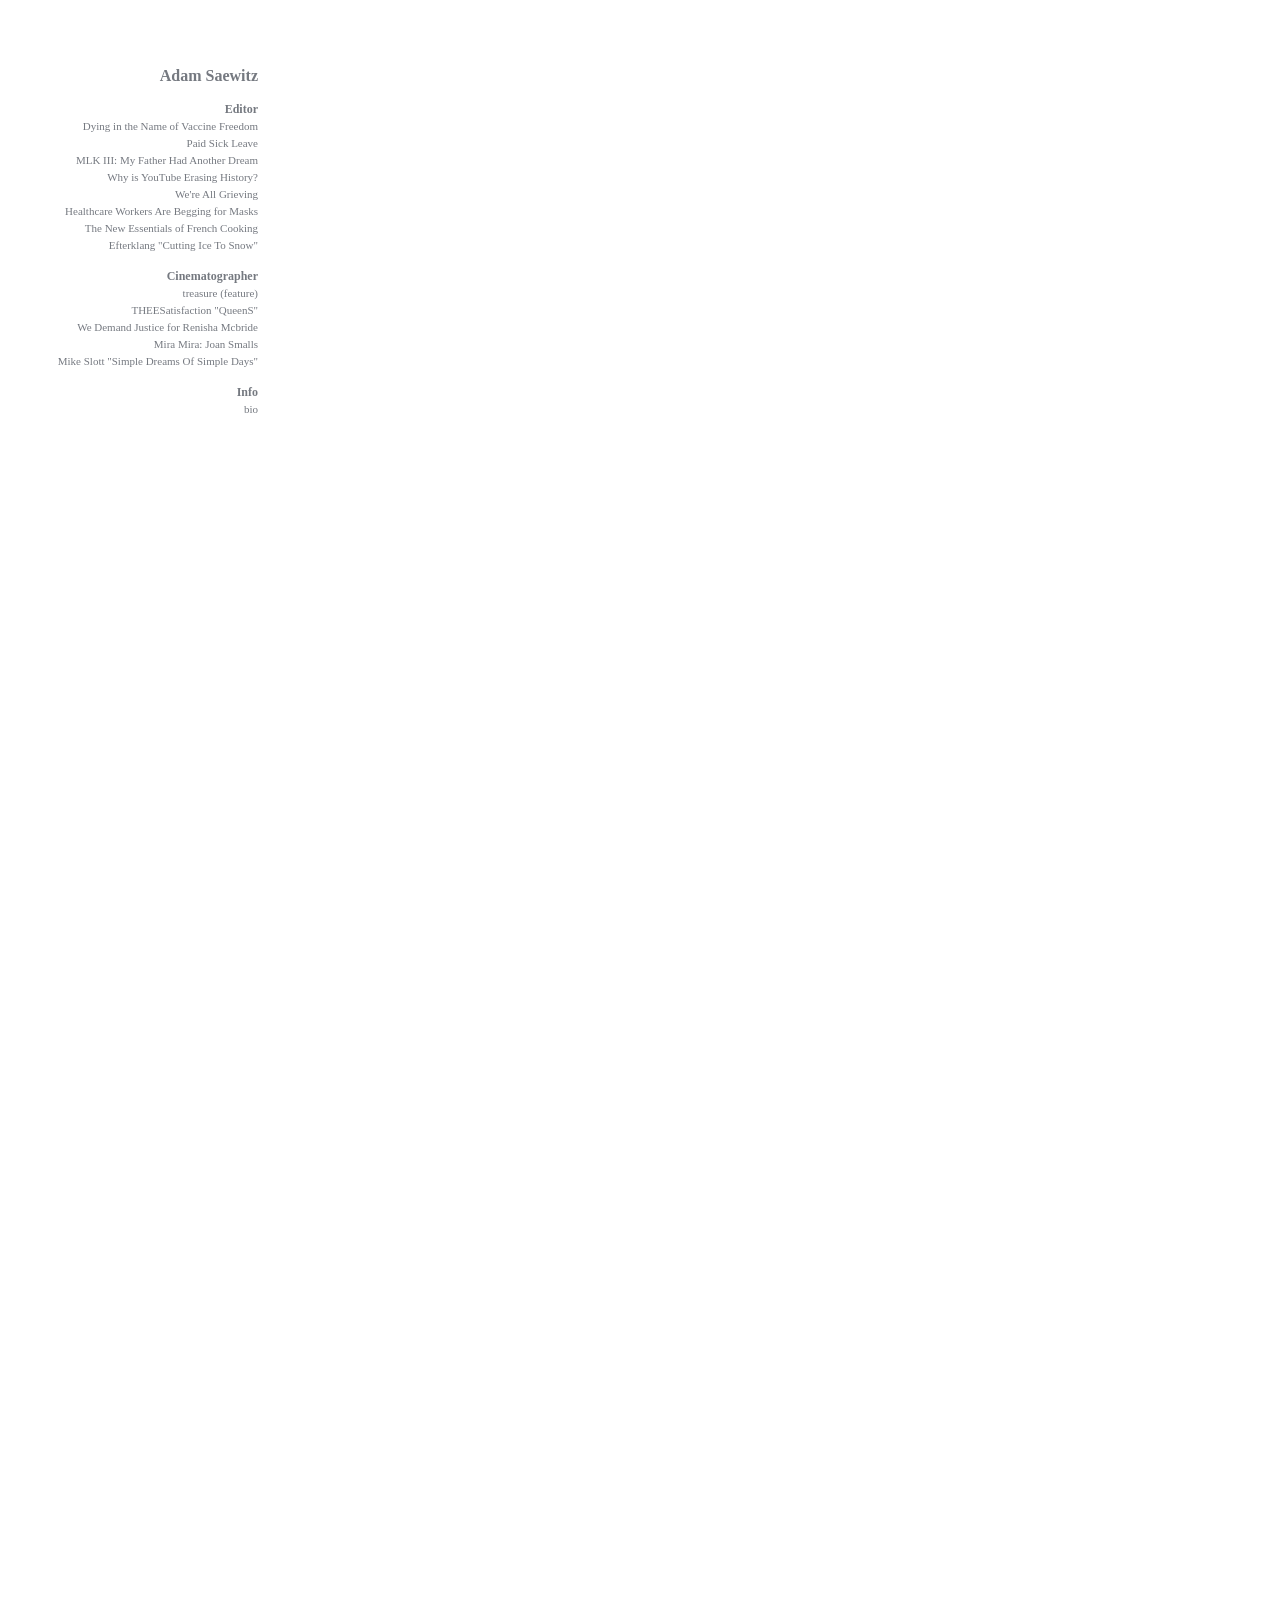
<file: index.html>
<!DOCTYPE HTML>
<html>
    <head>
        <title>Adam Saewitz</title>
        <link rel="stylesheet" type="text/css" href="stylesheet.css">
    </head>
    <body>
        <div class="info">
            <div class="sidebar">
                <h3><a href="/">Adam Saewitz</a></h3>
                <ul class="sidebar-categories">
                    <li>
                        Editor
                        <ul>
                            <li><a href="/editor/vaccine-freedom">Dying in the Name of Vaccine Freedom</a></li>
                            <li><a href="/editor/sick-leave">Paid Sick Leave</a></li>
                            <li><a href="/editor/mlk-iii">MLK III: My Father Had Another Dream</a></li>
                            <li><a href="/editor/youtube-erasing-history">Why is YouTube Erasing History?</a></li>
                            <li><a href="/editor/covid-grieving">We're All Grieving</a></li>
                            <li><a href="/editor/covid-equipment">Healthcare Workers Are Begging for Masks</a></li>
                            <li><a href="/editor/french-cooking">The New Essentials of French Cooking</a></li>
                            <li><a href="/editor/efterklang-music">Efterklang "Cutting Ice To Snow"</a></li>
                        </ul>
                    </li>
                    <li>
                        Cinematographer
                        <ul>
                            <li><a href="/cinematographer/treasure">treasure (feature)</a></li>
                            <li><a href="/cinematographer/theesatisfaction">THEESatisfaction "QueenS"</a></li>
                            <li><a href="/cinematographer/renisha-mcbride">We Demand Justice for Renisha Mcbride</a></li>
                            <li><a href="/cinematographer/joan-smalls">Mira Mira: Joan Smalls</a></li>
                            <li><a href="/cinematographer/mike-slott">Mike Slott "Simple Dreams Of Simple Days"</a></li>
                        </ul>
                    </li>
                    <li>
                        Info
                        <ul>
                            <li><a href="/bio">bio</a></li>
                        </ul>
                    </li>
                </ul>
            </div>
            <div class="content">
                <iframe title="New York Times Video - Embed Player" width="800" height="535" frameborder="0" scrolling="no" allowfullscreen="true" marginheight="0" marginwidth="0" id="nyt_video_player" src="https://www.nytimes.com/video/players/offsite/index.html?videoId=100000007063646"></iframe>
                <iframe width="800" height="450" src="https://www.youtube.com/embed/NJc1nvyPYqs" title="YouTube video player" frameborder="0" allow="accelerometer; autoplay; clipboard-write; encrypted-media; gyroscope; picture-in-picture; web-share" allowfullscreen></iframe>
                <iframe width="800" height="450" src="https://www.youtube.com/embed/qGWFBt_IPOg" title="YouTube video player" frameborder="0" allow="accelerometer; autoplay; clipboard-write; encrypted-media; gyroscope; picture-in-picture; web-share" allowfullscreen></iframe>
                <iframe title="New York Times Video - Embed Player" width="800" height="535" frameborder="0" scrolling="no" allowfullscreen="true" marginheight="0" marginwidth="0" id="nyt_video_player" src="https://www.nytimes.com/video/players/offsite/index.html?videoId=100000005585613"></iframe>
            </div>
    </body>
</html>
</file>
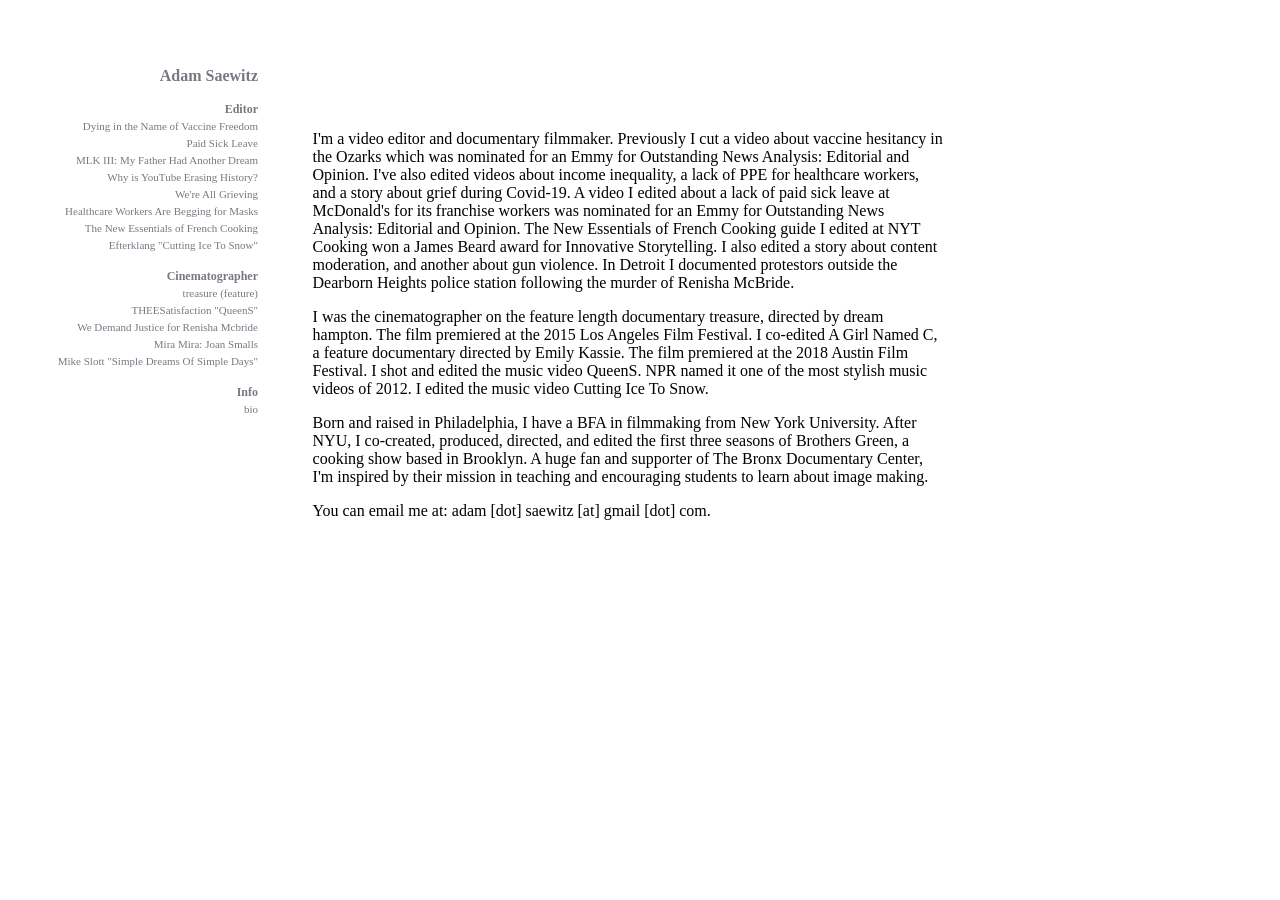
<file: bio.html>
<!DOCTYPE HTML>
<html>
    <head>
        <title>Adam Saewitz - Biography</title>
        <link rel="stylesheet" type="text/css" href="stylesheet.css">
    </head>
    <body>
        <div class="info">
            <div class="sidebar">
                <h3><a href="/">Adam Saewitz</a></h3>
                <ul class="sidebar-categories">
                    <li>
                        Editor
                        <ul>
                            <li><a href="/editor/vaccine-freedom">Dying in the Name of Vaccine Freedom</a></li>
                            <li><a href="/editor/sick-leave">Paid Sick Leave</a></li>
                            <li><a href="/editor/mlk-iii">MLK III: My Father Had Another Dream</a></li>
                            <li><a href="/editor/youtube-erasing-history">Why is YouTube Erasing History?</a></li>
                            <li><a href="/editor/covid-grieving">We're All Grieving</a></li>
                            <li><a href="/editor/covid-equipment">Healthcare Workers Are Begging for Masks</a></li>
                            <li><a href="/editor/french-cooking">The New Essentials of French Cooking</a></li>
                            <li><a href="/editor/efterklang-music">Efterklang "Cutting Ice To Snow"</a></li>
                        </ul>
                    </li>
                    <li>
                        Cinematographer
                        <ul>
                            <li><a href="/cinematographer/treasure">treasure (feature)</a></li>
                            <li><a href="/cinematographer/theesatisfaction">THEESatisfaction "QueenS"</a></li>
                            <li><a href="/cinematographer/renisha-mcbride">We Demand Justice for Renisha Mcbride</a></li>
                            <li><a href="/cinematographer/joan-smalls">Mira Mira: Joan Smalls</a></li>
                            <li><a href="/cinematographer/mike-slott">Mike Slott "Simple Dreams Of Simple Days"</a></li>
                        </ul>
                    </li>
                    <li>
                        Info
                        <ul>
                            <li><a href="/bio">bio</a></li>
                        </ul>
                    </li>
                </ul>
            </div>
            <div class="content">
                <p>I'm a video editor and documentary filmmaker. Previously I cut a video about vaccine hesitancy in the Ozarks which was nominated for an Emmy for Outstanding News Analysis: Editorial and Opinion. I've also edited videos about income inequality, a lack of PPE for healthcare workers, and a story about grief during Covid-19. A video I edited about a lack of paid sick leave at McDonald's for its franchise workers was nominated for an Emmy for Outstanding News Analysis: Editorial and Opinion. The New Essentials of French Cooking guide I edited at NYT Cooking won a James Beard award for Innovative Storytelling. I also edited a story about content moderation, and another about gun violence. In Detroit I documented protestors outside the Dearborn Heights police station following the murder of Renisha McBride.</p>
                <p>I was the cinematographer on the feature length documentary treasure, directed by dream hampton. The film premiered at the 2015 Los Angeles Film Festival. I co-edited A Girl Named C, a feature documentary directed by Emily Kassie. The film premiered at the 2018 Austin Film Festival. I shot and edited the music video QueenS. NPR named it one of the most stylish music videos of 2012. I edited the music video Cutting Ice To Snow.</p>
                <p>Born and raised in Philadelphia, I have a BFA in filmmaking from New York University. After NYU, I co-created, produced, directed, and edited the first three seasons of Brothers Green, a cooking show based in Brooklyn. A huge fan and supporter of The Bronx Documentary Center, I'm inspired by their mission in teaching and encouraging students to learn about image making.</p>
                <p>You can email me at: adam [dot] saewitz [at] gmail [dot] com.</p>
            </div>
    </body>
</html>
</file>
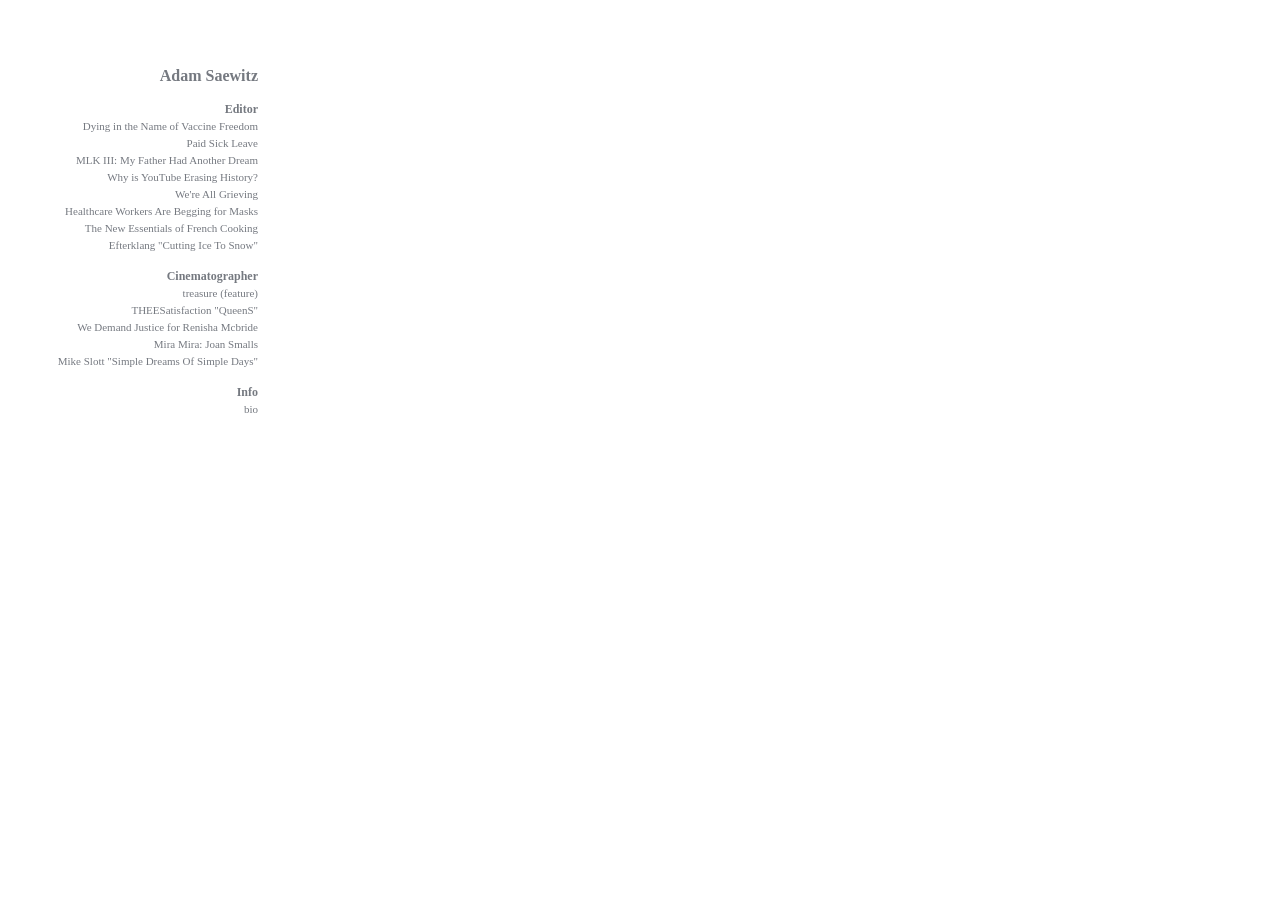
<file: cinematographer/joan-smalls.html>
<!DOCTYPE HTML>
<html>
    <head>
        <title>Adam Saewitz</title>
        <link rel="stylesheet" type="text/css" href="../stylesheet.css">
    </head>
    <body>
        <div class="info">
            <div class="sidebar">
                <h3><a href="/">Adam Saewitz</a></h3>
                <ul class="sidebar-categories">
                    <li>
                        Editor
                        <ul>
                            <li><a href="/editor/vaccine-freedom">Dying in the Name of Vaccine Freedom</a></li>
                            <li><a href="/editor/sick-leave">Paid Sick Leave</a></li>
                            <li><a href="/editor/mlk-iii">MLK III: My Father Had Another Dream</a></li>
                            <li><a href="/editor/youtube-erasing-history">Why is YouTube Erasing History?</a></li>
                            <li><a href="/editor/covid-grieving">We're All Grieving</a></li>
                            <li><a href="/editor/covid-equipment">Healthcare Workers Are Begging for Masks</a></li>
                            <li><a href="/editor/french-cooking">The New Essentials of French Cooking</a></li>
                            <li><a href="/editor/efterklang-music">Efterklang "Cutting Ice To Snow"</a></li>
                        </ul>
                    </li>
                    <li>
                        Cinematographer
                        <ul>
                            <li><a href="/cinematographer/treasure">treasure (feature)</a></li>
                            <li><a href="/cinematographer/theesatisfaction">THEESatisfaction "QueenS"</a></li>
                            <li><a href="/cinematographer/renisha-mcbride">We Demand Justice for Renisha Mcbride</a></li>
                            <li><a href="/cinematographer/joan-smalls">Mira Mira: Joan Smalls</a></li>
                            <li><a href="/cinematographer/mike-slott">Mike Slott "Simple Dreams Of Simple Days"</a></li>
                        </ul>
                    </li>
                    <li>
                        Info
                        <ul>
                            <li><a href="/bio">bio</a></li>
                        </ul>
                    </li>
                </ul>
            </div>
            <div class="content">
                <iframe width="800" height="450" src="https://www.youtube.com/embed/a3t2SJpPrYc" title="YouTube video player" frameborder="0" allow="accelerometer; autoplay; clipboard-write; encrypted-media; gyroscope; picture-in-picture; web-share" allowfullscreen></iframe>
            </div>
    </body>
</html>
</file>
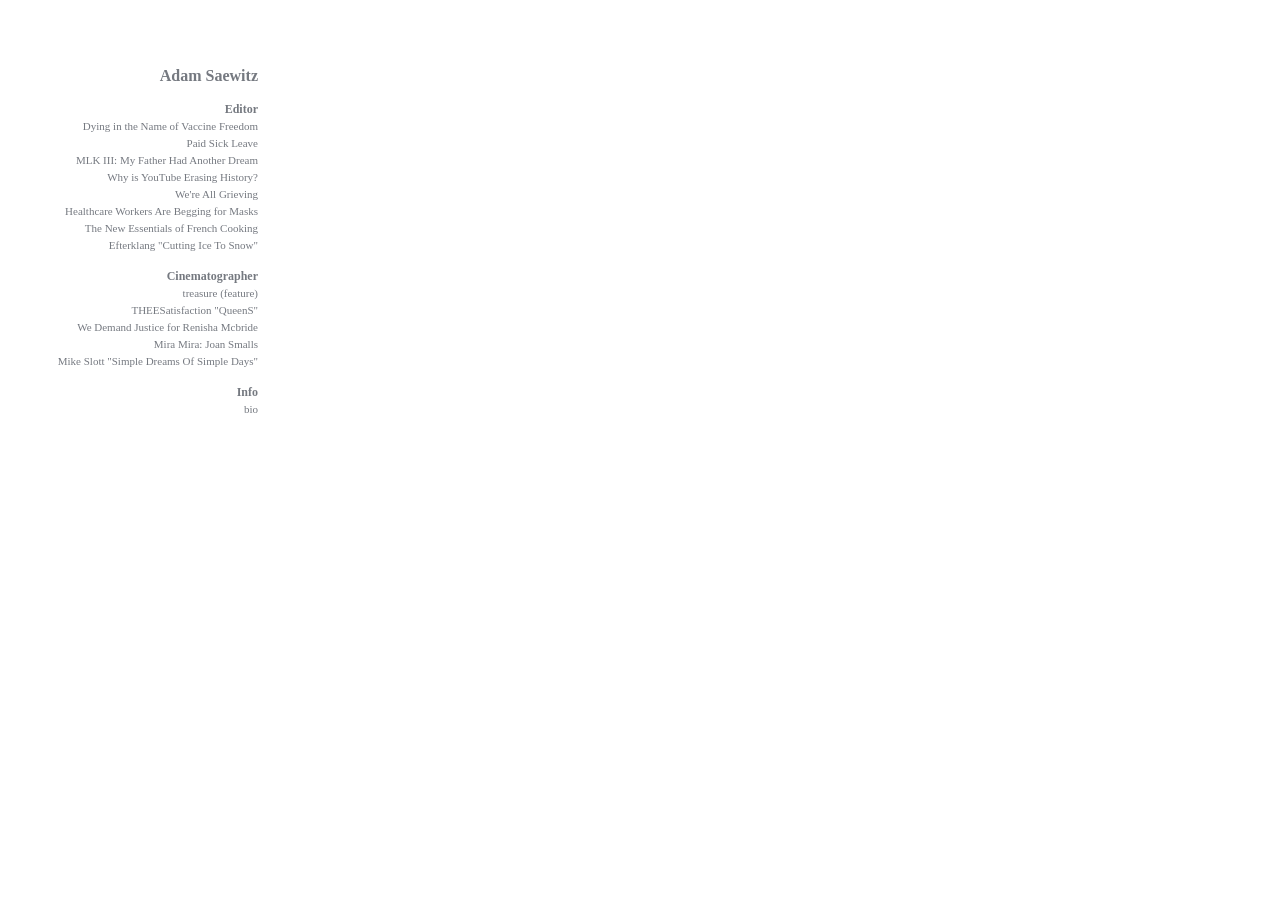
<file: cinematographer/mike-slott.html>
<!DOCTYPE HTML>
<html>
    <head>
        <title>Adam Saewitz</title>
        <link rel="stylesheet" type="text/css" href="../stylesheet.css">
    </head>
    <body>
        <div class="info">
            <div class="sidebar">
                <h3><a href="/">Adam Saewitz</a></h3>
                <ul class="sidebar-categories">
                    <li>
                        Editor
                        <ul>
                            <li><a href="/editor/vaccine-freedom">Dying in the Name of Vaccine Freedom</a></li>
                            <li><a href="/editor/sick-leave">Paid Sick Leave</a></li>
                            <li><a href="/editor/mlk-iii">MLK III: My Father Had Another Dream</a></li>
                            <li><a href="/editor/youtube-erasing-history">Why is YouTube Erasing History?</a></li>
                            <li><a href="/editor/covid-grieving">We're All Grieving</a></li>
                            <li><a href="/editor/covid-equipment">Healthcare Workers Are Begging for Masks</a></li>
                            <li><a href="/editor/french-cooking">The New Essentials of French Cooking</a></li>
                            <li><a href="/editor/efterklang-music">Efterklang "Cutting Ice To Snow"</a></li>
                        </ul>
                    </li>
                    <li>
                        Cinematographer
                        <ul>
                            <li><a href="/cinematographer/treasure">treasure (feature)</a></li>
                            <li><a href="/cinematographer/theesatisfaction">THEESatisfaction "QueenS"</a></li>
                            <li><a href="/cinematographer/renisha-mcbride">We Demand Justice for Renisha Mcbride</a></li>
                            <li><a href="/cinematographer/joan-smalls">Mira Mira: Joan Smalls</a></li>
                            <li><a href="/cinematographer/mike-slott">Mike Slott "Simple Dreams Of Simple Days"</a></li>
                        </ul>
                    </li>
                    <li>
                        Info
                        <ul>
                            <li><a href="/bio">bio</a></li>
                        </ul>
                    </li>
                </ul>
            </div>
            <div class="content">
                <iframe width="800" height="450" src="https://www.youtube.com/embed/ss2jjlFlN2g" title="YouTube video player" frameborder="0" allow="accelerometer; autoplay; clipboard-write; encrypted-media; gyroscope; picture-in-picture; web-share" allowfullscreen></iframe>
            </div>
    </body>
</html>
</file>
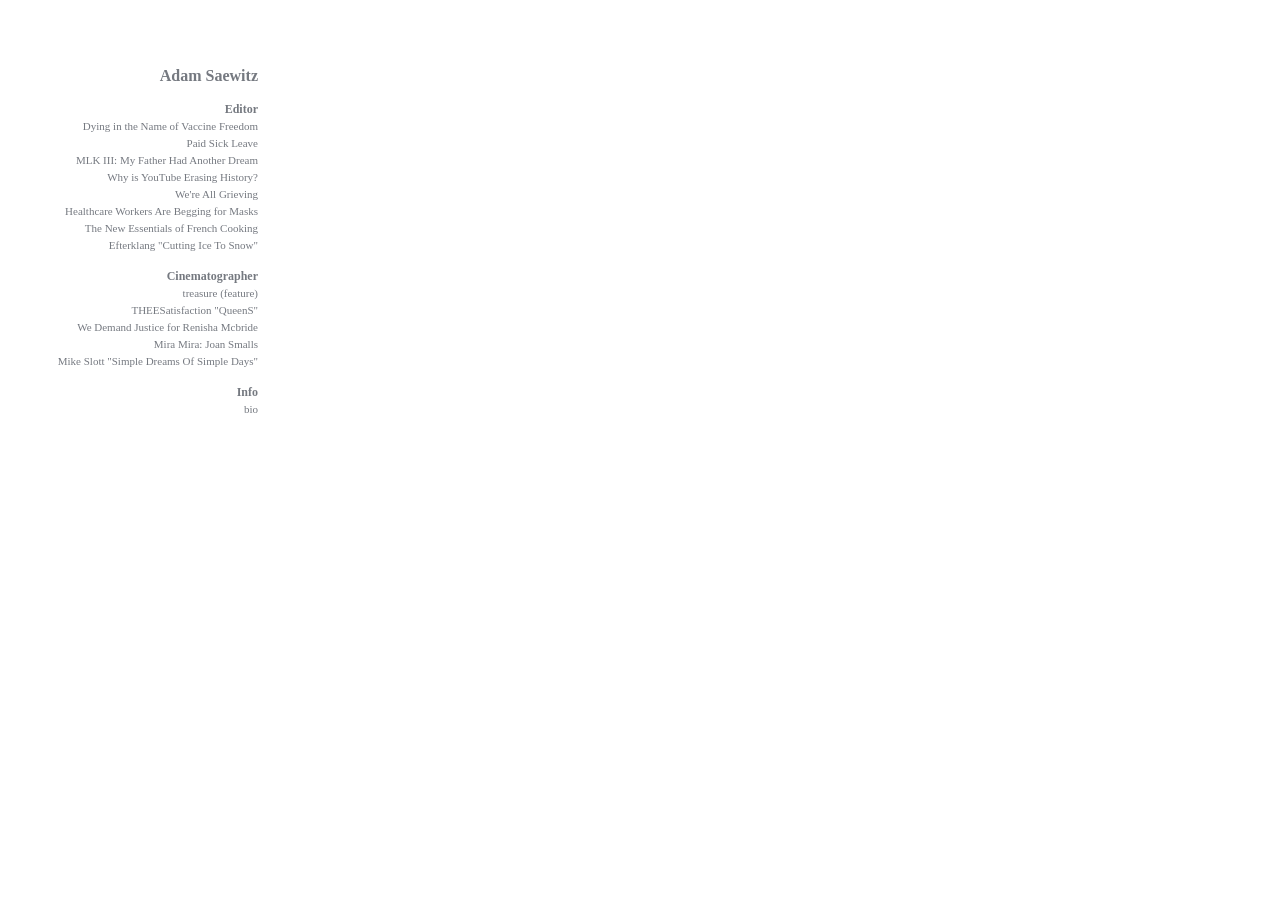
<file: cinematographer/renisha-mcbride.html>
<!DOCTYPE HTML>
<html>
    <head>
        <title>Adam Saewitz</title>
        <link rel="stylesheet" type="text/css" href="../stylesheet.css">
    </head>
    <body>
        <div class="info">
            <div class="sidebar">
                <h3><a href="/">Adam Saewitz</a></h3>
                <ul class="sidebar-categories">
                    <li>
                        Editor
                        <ul>
                            <li><a href="/editor/vaccine-freedom">Dying in the Name of Vaccine Freedom</a></li>
                            <li><a href="/editor/sick-leave">Paid Sick Leave</a></li>
                            <li><a href="/editor/mlk-iii">MLK III: My Father Had Another Dream</a></li>
                            <li><a href="/editor/youtube-erasing-history">Why is YouTube Erasing History?</a></li>
                            <li><a href="/editor/covid-grieving">We're All Grieving</a></li>
                            <li><a href="/editor/covid-equipment">Healthcare Workers Are Begging for Masks</a></li>
                            <li><a href="/editor/french-cooking">The New Essentials of French Cooking</a></li>
                            <li><a href="/editor/efterklang-music">Efterklang "Cutting Ice To Snow"</a></li>
                        </ul>
                    </li>
                    <li>
                        Cinematographer
                        <ul>
                            <li><a href="/cinematographer/treasure">treasure (feature)</a></li>
                            <li><a href="/cinematographer/theesatisfaction">THEESatisfaction "QueenS"</a></li>
                            <li><a href="/cinematographer/renisha-mcbride">We Demand Justice for Renisha Mcbride</a></li>
                            <li><a href="/cinematographer/joan-smalls">Mira Mira: Joan Smalls</a></li>
                            <li><a href="/cinematographer/mike-slott">Mike Slott "Simple Dreams Of Simple Days"</a></li>
                        </ul>
                    </li>
                    <li>
                        Info
                        <ul>
                            <li><a href="/bio">bio</a></li>
                        </ul>
                    </li>
                </ul>
            </div>
            <div class="content">
                <iframe width="800" height="450" src="https://www.youtube.com/embed/NJc1nvyPYqs" title="YouTube video player" frameborder="0" allow="accelerometer; autoplay; clipboard-write; encrypted-media; gyroscope; picture-in-picture; web-share" allowfullscreen></iframe>
            </div>
    </body>
</html>
</file>
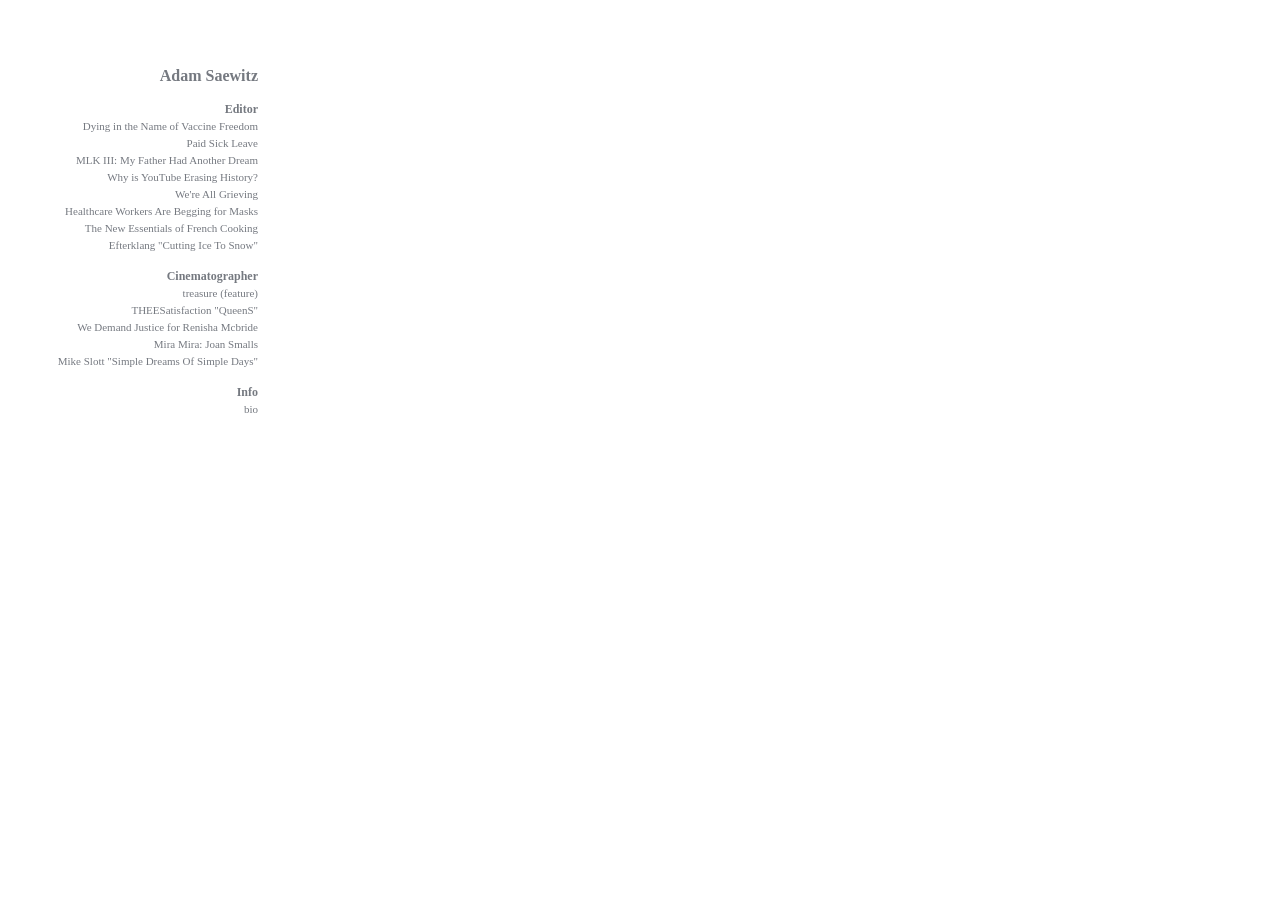
<file: cinematographer/theesatisfaction.html>
<!DOCTYPE HTML>
<html>
    <head>
        <title>Adam Saewitz</title>
        <link rel="stylesheet" type="text/css" href="../stylesheet.css">
    </head>
    <body>
        <div class="info">
            <div class="sidebar">
                <h3><a href="/">Adam Saewitz</a></h3>
                <ul class="sidebar-categories">
                    <li>
                        Editor
                        <ul>
                            <li><a href="/editor/vaccine-freedom">Dying in the Name of Vaccine Freedom</a></li>
                            <li><a href="/editor/sick-leave">Paid Sick Leave</a></li>
                            <li><a href="/editor/mlk-iii">MLK III: My Father Had Another Dream</a></li>
                            <li><a href="/editor/youtube-erasing-history">Why is YouTube Erasing History?</a></li>
                            <li><a href="/editor/covid-grieving">We're All Grieving</a></li>
                            <li><a href="/editor/covid-equipment">Healthcare Workers Are Begging for Masks</a></li>
                            <li><a href="/editor/french-cooking">The New Essentials of French Cooking</a></li>
                            <li><a href="/editor/efterklang-music">Efterklang "Cutting Ice To Snow"</a></li>
                        </ul>
                    </li>
                    <li>
                        Cinematographer
                        <ul>
                            <li><a href="/cinematographer/treasure">treasure (feature)</a></li>
                            <li><a href="/cinematographer/theesatisfaction">THEESatisfaction "QueenS"</a></li>
                            <li><a href="/cinematographer/renisha-mcbride">We Demand Justice for Renisha Mcbride</a></li>
                            <li><a href="/cinematographer/joan-smalls">Mira Mira: Joan Smalls</a></li>
                            <li><a href="/cinematographer/mike-slott">Mike Slott "Simple Dreams Of Simple Days"</a></li>
                        </ul>
                    </li>
                    <li>
                        Info
                        <ul>
                            <li><a href="/bio">bio</a></li>
                        </ul>
                    </li>
                </ul>
            </div>
            <div class="content">
                <iframe width="800" height="450" src="https://www.youtube.com/embed/qGWFBt_IPOg" title="YouTube video player" frameborder="0" allow="accelerometer; autoplay; clipboard-write; encrypted-media; gyroscope; picture-in-picture; web-share" allowfullscreen></iframe>
            </div>
    </body>
</html>
</file>
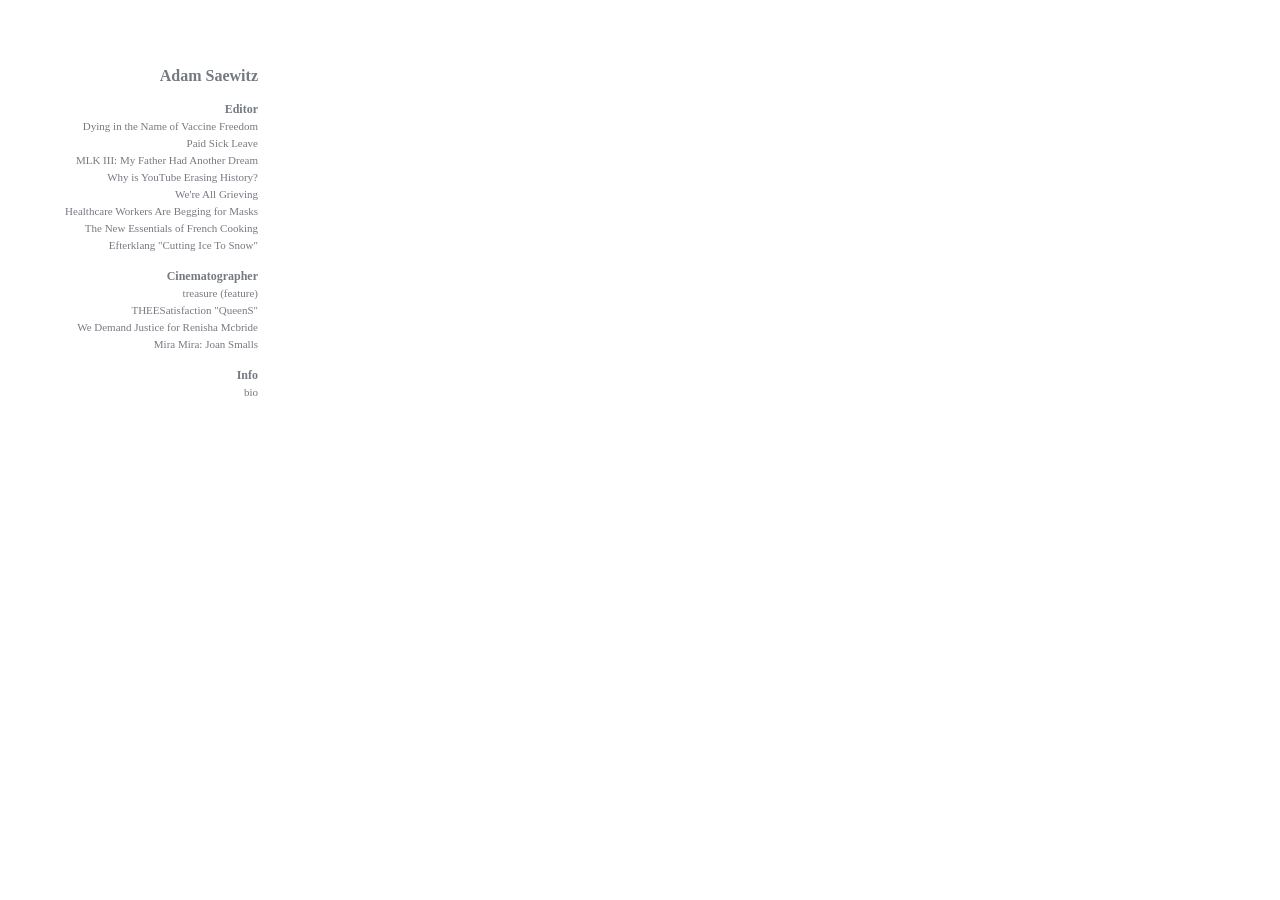
<file: cinematographer/treasure.html>
<!DOCTYPE HTML>
<html>
    <head>
        <title>Adam Saewitz</title>
        <link rel="stylesheet" type="text/css" href="../stylesheet.css">
    </head>
    <body>
        <div class="info">
            <div class="sidebar">
                <h3><a href="/">Adam Saewitz</a></h3>
                <ul class="sidebar-categories">
                    <li>
                        Editor
                        <ul>
                            <li><a href="/editor/vaccine-freedom">Dying in the Name of Vaccine Freedom</a></li>
                            <li><a href="/editor/sick-leave">Paid Sick Leave</a></li>
                            <li><a href="/editor/mlk-iii">MLK III: My Father Had Another Dream</a></li>
                            <li><a href="/editor/youtube-erasing-history">Why is YouTube Erasing History?</a></li>
                            <li><a href="/editor/covid-grieving">We're All Grieving</a></li>
                            <li><a href="/editor/covid-equipment">Healthcare Workers Are Begging for Masks</a></li>
                            <li><a href="/editor/french-cooking">The New Essentials of French Cooking</a></li>
                            <li><a href="/editor/efterklang-music">Efterklang "Cutting Ice To Snow"</a></li>
                        </ul>
                    </li>
                    <li>
                        Cinematographer
                        <ul>
                            <li><a href="/cinematographer/treasure">treasure (feature)</a></li>
                            <li><a href="/cinematographer/theesatisfaction">THEESatisfaction "QueenS"</a></li>
                            <li><a href="/cinematographer/renisha-mcbride">We Demand Justice for Renisha Mcbride</a></li>
                            <li><a href="/cinematographer/joan-smalls">Mira Mira: Joan Smalls</a></li>
                        </ul>
                    </li>
                    <li>
                        Info
                        <ul>
                            <li><a href="/bio">bio</a></li>
                        </ul>
                    </li>
                </ul>
            </div>
            <div class="content">
                <iframe width="800" height="450" src="https://www.youtube.com/embed/pd8P12BXebo" title="YouTube video player" frameborder="0" allow="accelerometer; autoplay; clipboard-write; encrypted-media; gyroscope; picture-in-picture; web-share" allowfullscreen></iframe>
            </div>
    </body>
</html>
</file>
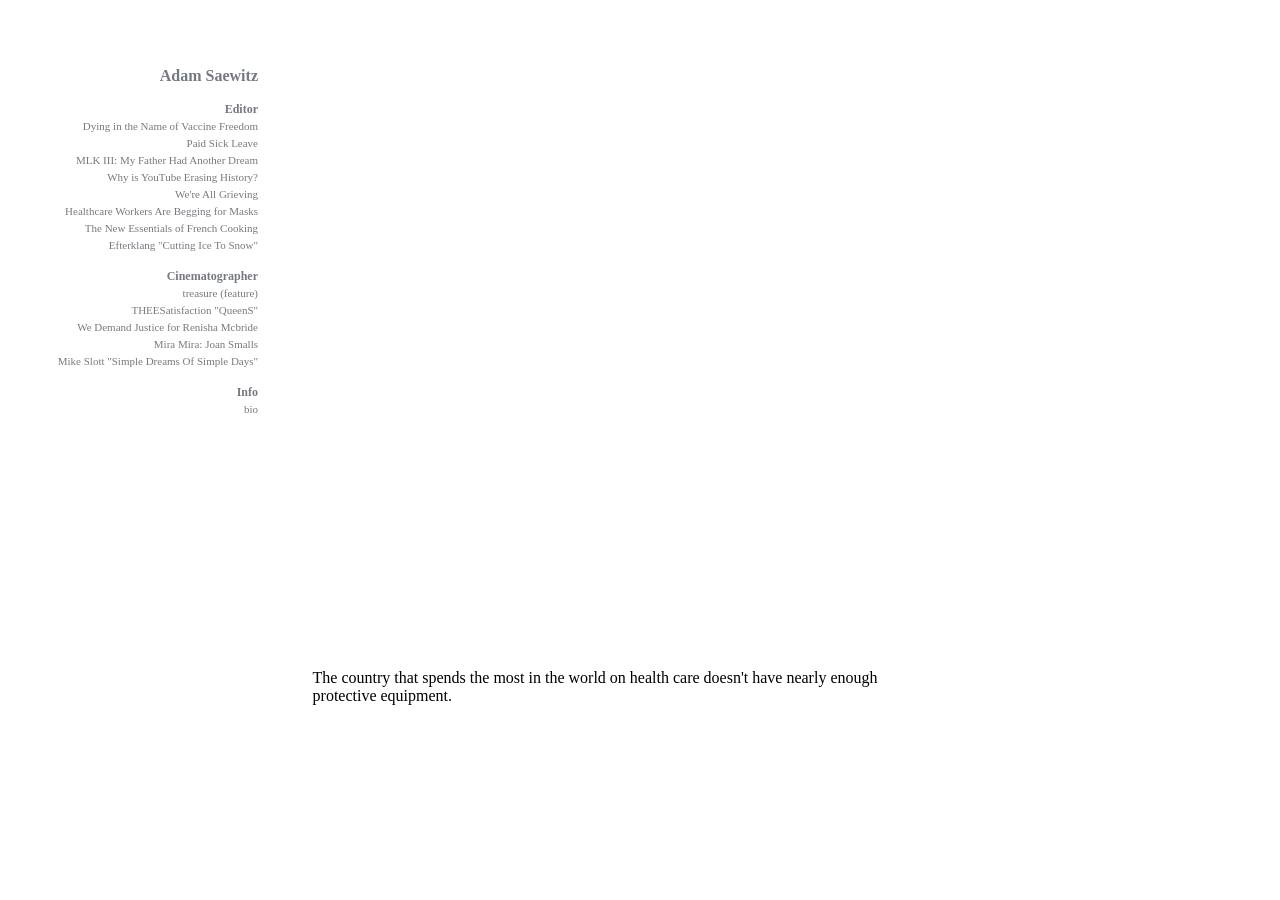
<file: editor/covid-equipment.html>
<!DOCTYPE HTML>
<html>
    <head>
        <title>Adam Saewitz</title>
        <link rel="stylesheet" type="text/css" href="../stylesheet.css">
    </head>
    <body>
        <div class="info">
            <div class="sidebar">
                <h3><a href="/">Adam Saewitz</a></h3>
                <ul class="sidebar-categories">
                    <li>
                        Editor
                        <ul>
                            <li><a href="/editor/vaccine-freedom">Dying in the Name of Vaccine Freedom</a></li>
                            <li><a href="/editor/sick-leave">Paid Sick Leave</a></li>
                            <li><a href="/editor/mlk-iii">MLK III: My Father Had Another Dream</a></li>
                            <li><a href="/editor/youtube-erasing-history">Why is YouTube Erasing History?</a></li>
                            <li><a href="/editor/covid-grieving">We're All Grieving</a></li>
                            <li><a href="/editor/covid-equipment">Healthcare Workers Are Begging for Masks</a></li>
                            <li><a href="/editor/french-cooking">The New Essentials of French Cooking</a></li>
                            <li><a href="/editor/efterklang-music">Efterklang "Cutting Ice To Snow"</a></li>
                        </ul>
                    </li>
                    <li>
                        Cinematographer
                        <ul>
                            <li><a href="/cinematographer/treasure">treasure (feature)</a></li>
                            <li><a href="/cinematographer/theesatisfaction">THEESatisfaction "QueenS"</a></li>
                            <li><a href="/cinematographer/renisha-mcbride">We Demand Justice for Renisha Mcbride</a></li>
                            <li><a href="/cinematographer/joan-smalls">Mira Mira: Joan Smalls</a></li>
                            <li><a href="/cinematographer/mike-slott">Mike Slott "Simple Dreams Of Simple Days"</a></li>
                        </ul>
                    </li>
                    <li>
                        Info
                        <ul>
                            <li><a href="/bio">bio</a></li>
                        </ul>
                    </li>
                </ul>
            </div>
            <div class="content">
                <iframe title="New York Times Video - Embed Player" width="800" height="535" frameborder="0" scrolling="no" allowfullscreen="true" marginheight="0" marginwidth="0" id="nyt_video_player" src="https://www.nytimes.com/video/players/offsite/index.html?videoId=100000007063646"></iframe>
                <p>The country that spends the most in the world on health care doesn't have nearly enough protective equipment.</p>
            </div>
    </body>
</html>
</file>
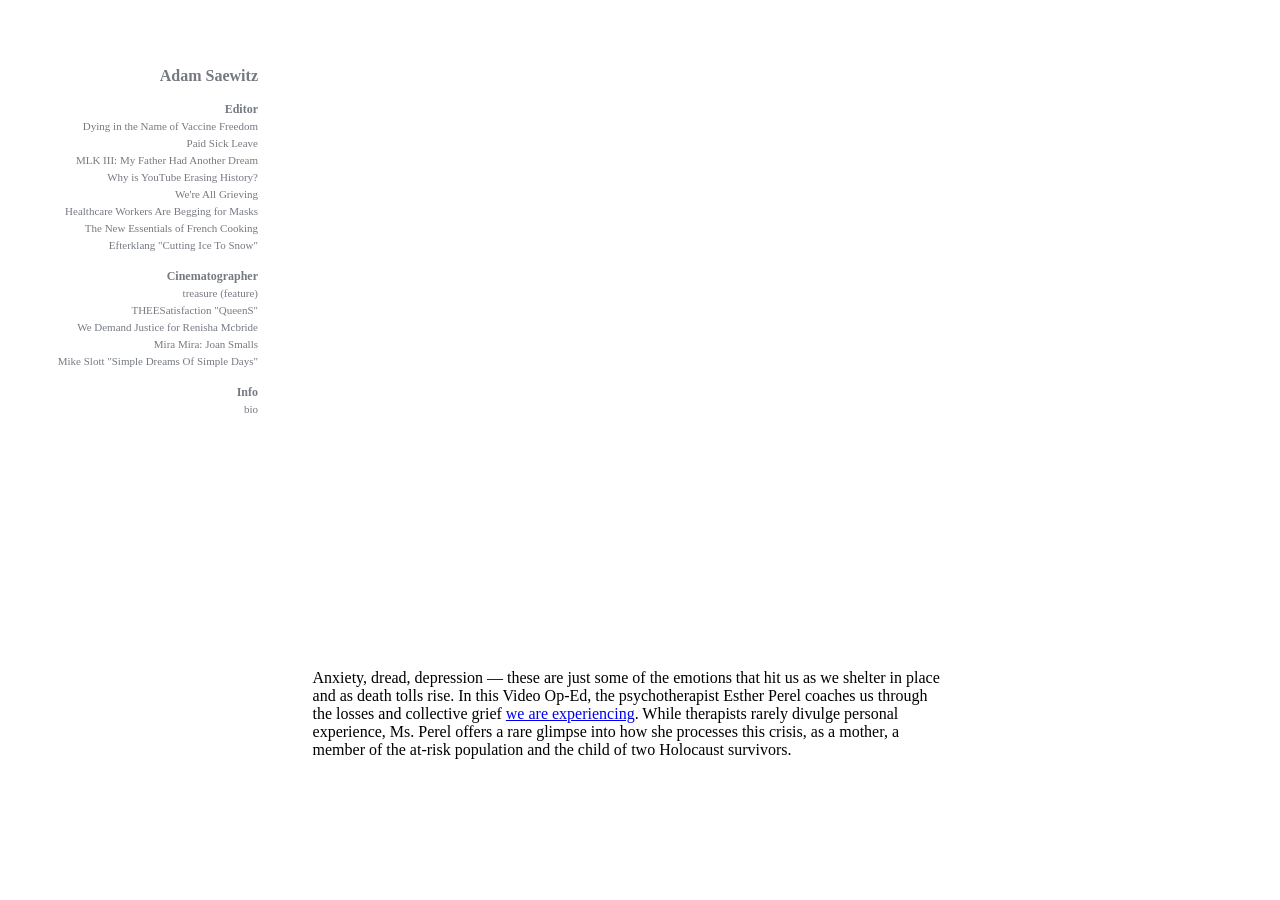
<file: editor/covid-grieving.html>
<!DOCTYPE HTML>
<html>
    <head>
        <title>Adam Saewitz</title>
        <link rel="stylesheet" type="text/css" href="../stylesheet.css">
    </head>
    <body>
        <div class="info">
            <div class="sidebar">
                <h3><a href="/">Adam Saewitz</a></h3>
                <ul class="sidebar-categories">
                    <li>
                        Editor
                        <ul>
                            <li><a href="/editor/vaccine-freedom">Dying in the Name of Vaccine Freedom</a></li>
                            <li><a href="/editor/sick-leave">Paid Sick Leave</a></li>
                            <li><a href="/editor/mlk-iii">MLK III: My Father Had Another Dream</a></li>
                            <li><a href="/editor/youtube-erasing-history">Why is YouTube Erasing History?</a></li>
                            <li><a href="/editor/covid-grieving">We're All Grieving</a></li>
                            <li><a href="/editor/covid-equipment">Healthcare Workers Are Begging for Masks</a></li>
                            <li><a href="/editor/french-cooking">The New Essentials of French Cooking</a></li>
                            <li><a href="/editor/efterklang-music">Efterklang "Cutting Ice To Snow"</a></li>
                        </ul>
                    </li>
                    <li>
                        Cinematographer
                        <ul>
                            <li><a href="/cinematographer/treasure">treasure (feature)</a></li>
                            <li><a href="/cinematographer/theesatisfaction">THEESatisfaction "QueenS"</a></li>
                            <li><a href="/cinematographer/renisha-mcbride">We Demand Justice for Renisha Mcbride</a></li>
                            <li><a href="/cinematographer/joan-smalls">Mira Mira: Joan Smalls</a></li>
                            <li><a href="/cinematographer/mike-slott">Mike Slott "Simple Dreams Of Simple Days"</a></li>
                        </ul>
                    </li>
                    <li>
                        Info
                        <ul>
                            <li><a href="/bio">bio</a></li>
                        </ul>
                    </li>
                </ul>
            </div>
            <div class="content">
                <iframe title="New York Times Video - Embed Player" width="800" height="535" frameborder="0" scrolling="no" allowfullscreen="true" marginheight="0" marginwidth="0" id="nyt_video_player" src="https://www.nytimes.com/video/players/offsite/index.html?videoId=100000007073196"></iframe>
                <p>Anxiety, dread, depression &mdash; these are just some of the emotions that hit us as we shelter in place and as death tolls rise. In this Video Op-Ed, the psychotherapist Esther Perel coaches us through the losses and collective grief <a href="https://news.gallup.com/poll/308276/life-ratings-plummet-year-low.aspx">we are experiencing</a>. While therapists rarely divulge personal experience, Ms. Perel offers a rare glimpse into how she processes this crisis, as a mother, a member of the at-risk population and the child of two Holocaust survivors.</p>
            </div>
    </body>
</html>
</file>
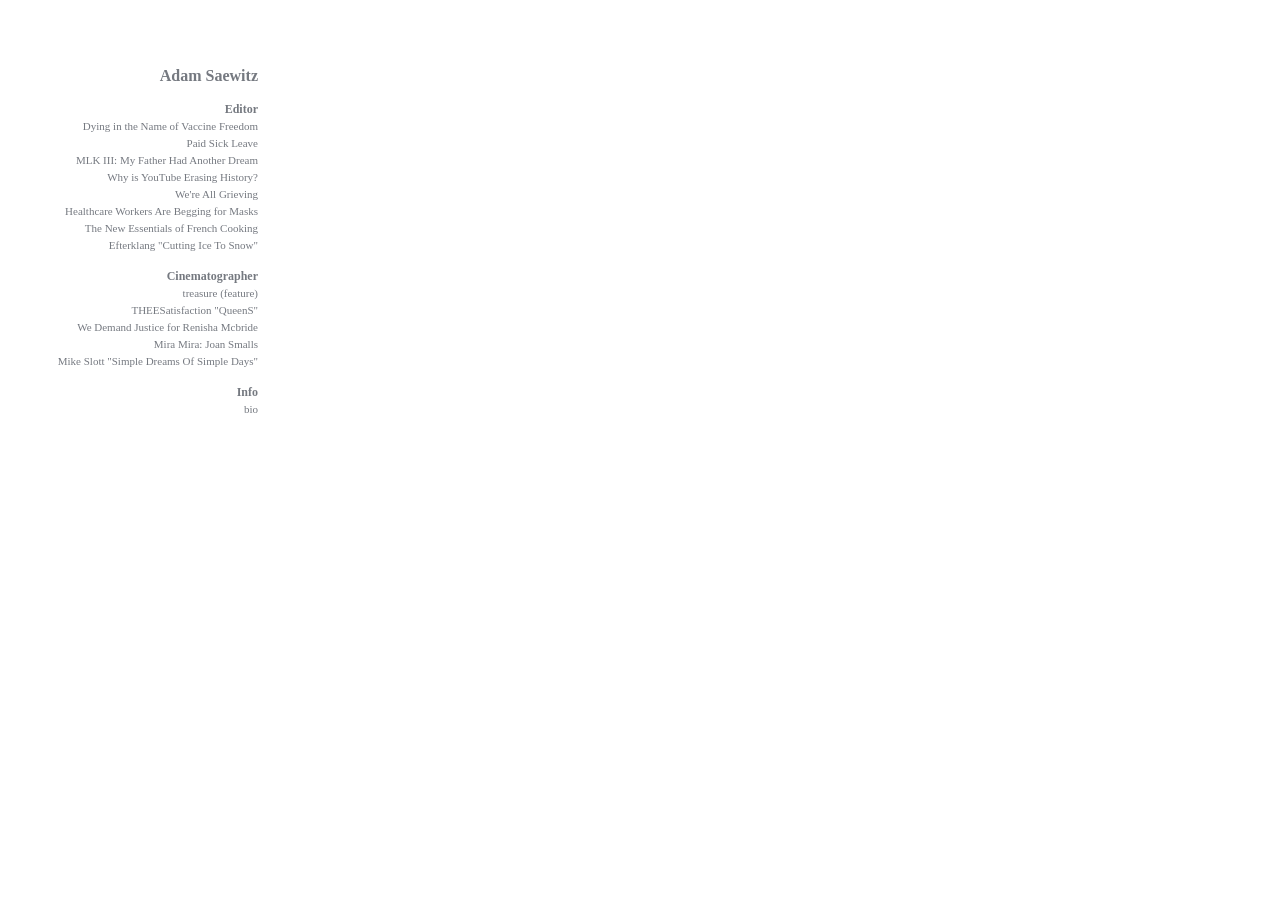
<file: editor/efterklang-music.html>
<!DOCTYPE HTML>
<html>
    <head>
        <title>Adam Saewitz</title>
        <link rel="stylesheet" type="text/css" href="../stylesheet.css">
    </head>
    <body>
        <div class="info">
            <div class="sidebar">
                <h3><a href="/">Adam Saewitz</a></h3>
                <ul class="sidebar-categories">
                    <li>
                        Editor
                        <ul>
                            <li><a href="/editor/vaccine-freedom">Dying in the Name of Vaccine Freedom</a></li>
                            <li><a href="/editor/sick-leave">Paid Sick Leave</a></li>
                            <li><a href="/editor/mlk-iii">MLK III: My Father Had Another Dream</a></li>
                            <li><a href="/editor/youtube-erasing-history">Why is YouTube Erasing History?</a></li>
                            <li><a href="/editor/covid-grieving">We're All Grieving</a></li>
                            <li><a href="/editor/covid-equipment">Healthcare Workers Are Begging for Masks</a></li>
                            <li><a href="/editor/french-cooking">The New Essentials of French Cooking</a></li>
                            <li><a href="/editor/efterklang-music">Efterklang "Cutting Ice To Snow"</a></li>
                        </ul>
                    </li>
                    <li>
                        Cinematographer
                        <ul>
                            <li><a href="/cinematographer/treasure">treasure (feature)</a></li>
                            <li><a href="/cinematographer/theesatisfaction">THEESatisfaction "QueenS"</a></li>
                            <li><a href="/cinematographer/renisha-mcbride">We Demand Justice for Renisha Mcbride</a></li>
                            <li><a href="/cinematographer/joan-smalls">Mira Mira: Joan Smalls</a></li>
                            <li><a href="/cinematographer/mike-slott">Mike Slott "Simple Dreams Of Simple Days"</a></li>
                        </ul>
                    </li>
                    <li>
                        Info
                        <ul>
                            <li><a href="/bio">bio</a></li>
                        </ul>
                    </li>
                </ul>
            </div>
            <div class="content">
                <iframe width="800" height="450" src="https://www.youtube.com/embed/SxiCmWRxcPs" title="YouTube video player" frameborder="0" allow="accelerometer; autoplay; clipboard-write; encrypted-media; gyroscope; picture-in-picture; web-share" allowfullscreen></iframe>
            </div>
    </body>
</html>
</file>
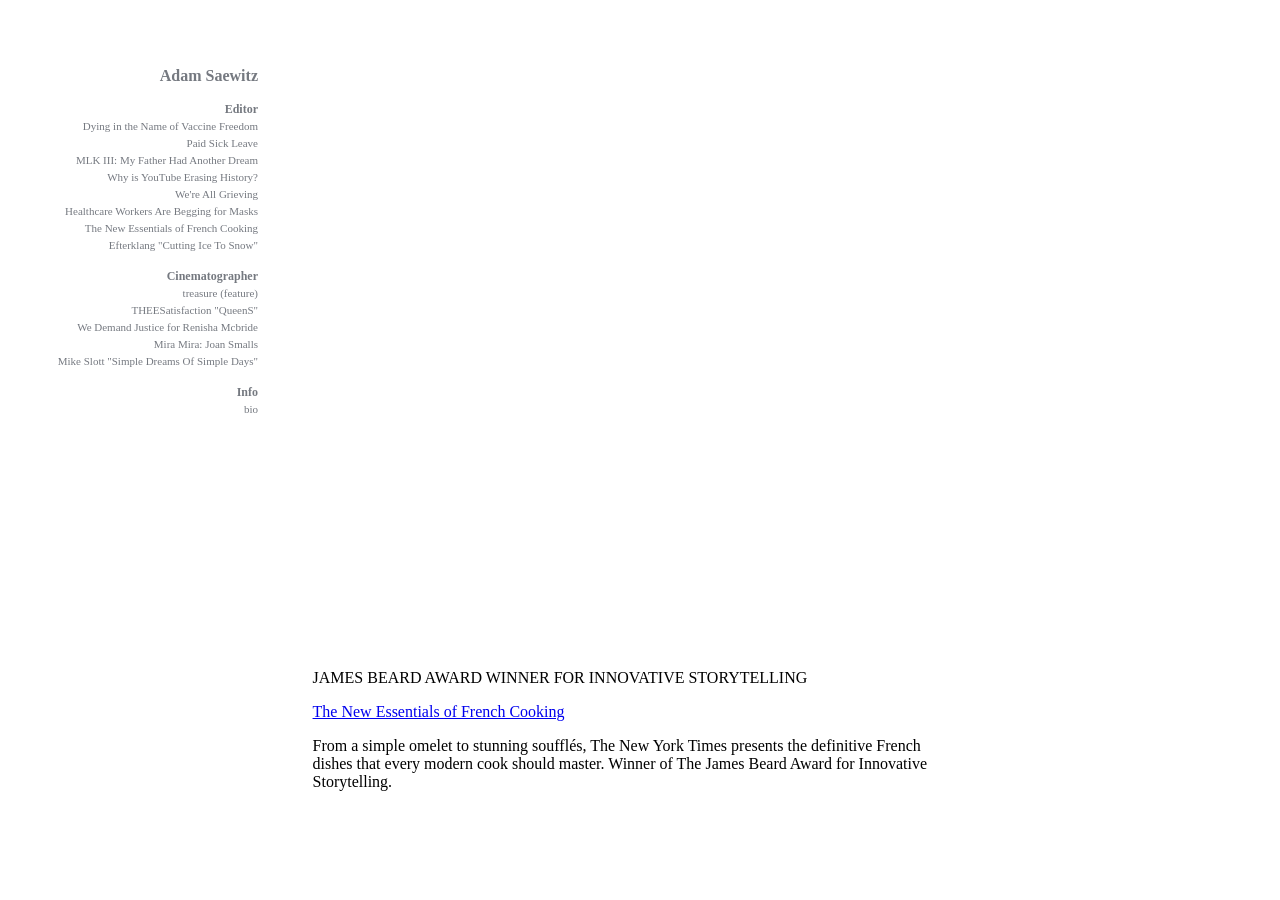
<file: editor/french-cooking.html>
<!DOCTYPE HTML>
<html>
    <head>
        <title>Adam Saewitz</title>
        <link rel="stylesheet" type="text/css" href="../stylesheet.css">
    </head>
    <body>
        <div class="info">
            <div class="sidebar">
                <h3><a href="/">Adam Saewitz</a></h3>
                <ul class="sidebar-categories">
                    <li>
                        Editor
                        <ul>
                            <li><a href="/editor/vaccine-freedom">Dying in the Name of Vaccine Freedom</a></li>
                            <li><a href="/editor/sick-leave">Paid Sick Leave</a></li>
                            <li><a href="/editor/mlk-iii">MLK III: My Father Had Another Dream</a></li>
                            <li><a href="/editor/youtube-erasing-history">Why is YouTube Erasing History?</a></li>
                            <li><a href="/editor/covid-grieving">We're All Grieving</a></li>
                            <li><a href="/editor/covid-equipment">Healthcare Workers Are Begging for Masks</a></li>
                            <li><a href="/editor/french-cooking">The New Essentials of French Cooking</a></li>
                            <li><a href="/editor/efterklang-music">Efterklang "Cutting Ice To Snow"</a></li>
                        </ul>
                    </li>
                    <li>
                        Cinematographer
                        <ul>
                            <li><a href="/cinematographer/treasure">treasure (feature)</a></li>
                            <li><a href="/cinematographer/theesatisfaction">THEESatisfaction "QueenS"</a></li>
                            <li><a href="/cinematographer/renisha-mcbride">We Demand Justice for Renisha Mcbride</a></li>
                            <li><a href="/cinematographer/joan-smalls">Mira Mira: Joan Smalls</a></li>
                            <li><a href="/cinematographer/mike-slott">Mike Slott "Simple Dreams Of Simple Days"</a></li>
                        </ul>
                    </li>
                    <li>
                        Info
                        <ul>
                            <li><a href="/bio">bio</a></li>
                        </ul>
                    </li>
                </ul>
            </div>
            <div class="content">
                <iframe title="New York Times Video - Embed Player" width="800" height="535" frameborder="0" scrolling="no" allowfullscreen="true" marginheight="0" marginwidth="0" id="nyt_video_player" src="https://www.nytimes.com/video/players/offsite/index.html?videoId=100000004907722"></iframe>
                <p>JAMES BEARD AWARD WINNER FOR INNOVATIVE STORYTELLING</p>
                <p><a href="https://cooking.nytimes.com/new-essentials-french-cooking">The New Essentials of French Cooking</a></p>
                <p>From a simple omelet to stunning souffl&eacute;s, The New York Times presents the definitive French dishes that every modern cook should master. Winner of The James Beard Award for Innovative Storytelling.</p>
            </div>
    </body>
</html>
</file>
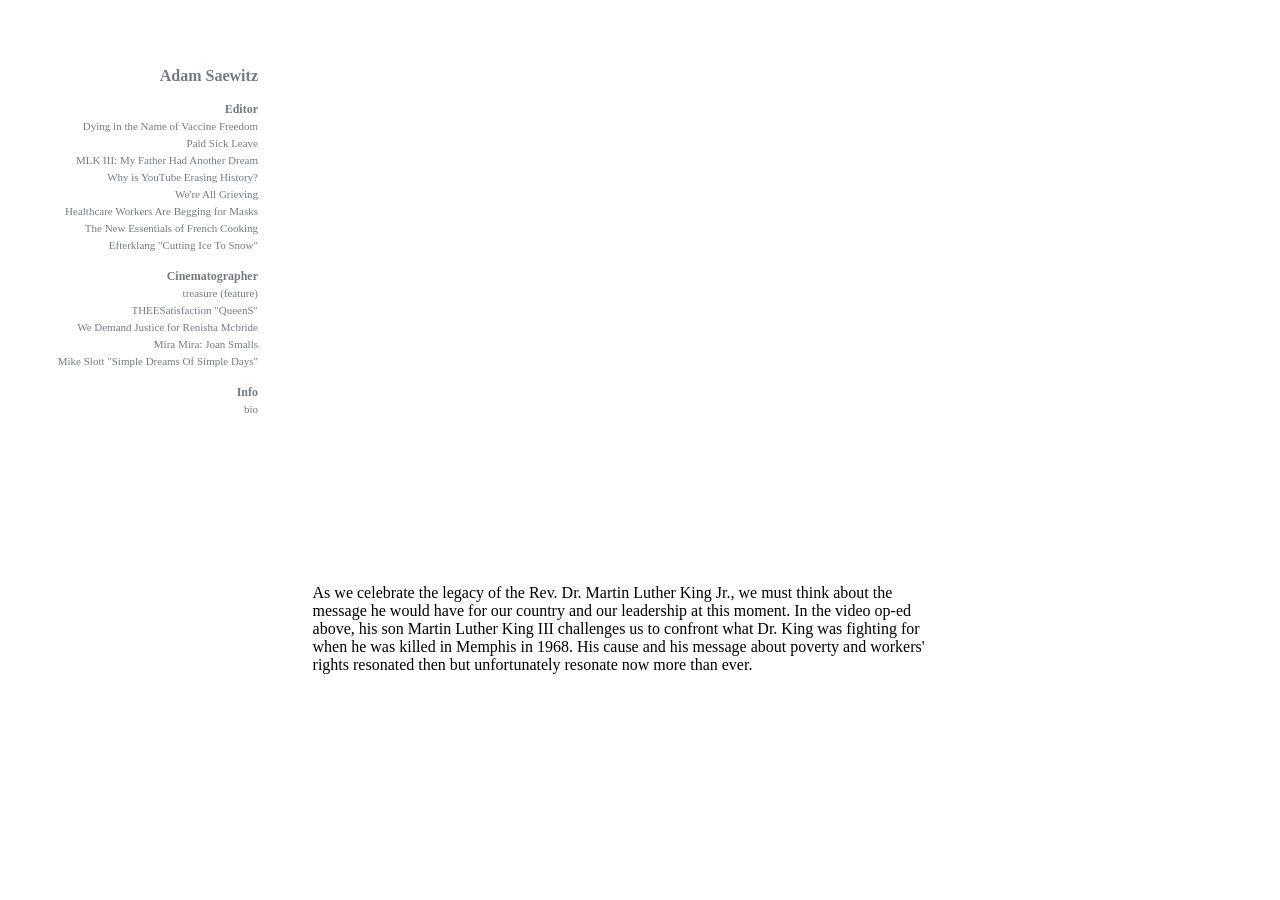
<file: editor/mlk-iii.html>
<!DOCTYPE HTML>
<html>
    <head>
        <title>Adam Saewitz</title>
        <link rel="stylesheet" type="text/css" href="../stylesheet.css">
    </head>
    <body>
        <div class="info">
            <div class="sidebar">
                <h3><a href="/">Adam Saewitz</a></h3>
                <ul class="sidebar-categories">
                    <li>
                        Editor
                        <ul>
                            <li><a href="/editor/vaccine-freedom">Dying in the Name of Vaccine Freedom</a></li>
                            <li><a href="/editor/sick-leave">Paid Sick Leave</a></li>
                            <li><a href="/editor/mlk-iii">MLK III: My Father Had Another Dream</a></li>
                            <li><a href="/editor/youtube-erasing-history">Why is YouTube Erasing History?</a></li>
                            <li><a href="/editor/covid-grieving">We're All Grieving</a></li>
                            <li><a href="/editor/covid-equipment">Healthcare Workers Are Begging for Masks</a></li>
                            <li><a href="/editor/french-cooking">The New Essentials of French Cooking</a></li>
                            <li><a href="/editor/efterklang-music">Efterklang "Cutting Ice To Snow"</a></li>
                        </ul>
                    </li>
                    <li>
                        Cinematographer
                        <ul>
                            <li><a href="/cinematographer/treasure">treasure (feature)</a></li>
                            <li><a href="/cinematographer/theesatisfaction">THEESatisfaction "QueenS"</a></li>
                            <li><a href="/cinematographer/renisha-mcbride">We Demand Justice for Renisha Mcbride</a></li>
                            <li><a href="/cinematographer/joan-smalls">Mira Mira: Joan Smalls</a></li>
                            <li><a href="/cinematographer/mike-slott">Mike Slott "Simple Dreams Of Simple Days"</a></li>
                        </ul>
                    </li>
                    <li>
                        Info
                        <ul>
                            <li><a href="/bio">bio</a></li>
                        </ul>
                    </li>
                </ul>
            </div>
            <div class="content">
                <iframe width="800" height="450" src="https://www.youtube.com/embed/81FVXAmX35o" title="YouTube video player" frameborder="0" allow="accelerometer; autoplay; clipboard-write; encrypted-media; gyroscope; picture-in-picture; web-share" allowfullscreen></iframe>
                <p>As we celebrate the legacy of the Rev. Dr. Martin Luther King Jr., we must think about the message he would have for our country and our leadership at this moment. In the video op-ed above, his son Martin Luther King III challenges us to confront what Dr. King was fighting for when he was killed in Memphis in 1968. His cause and his message about poverty and workers' rights resonated then but unfortunately resonate now more than ever.</p>
            </div>
    </body>
</html>
</file>
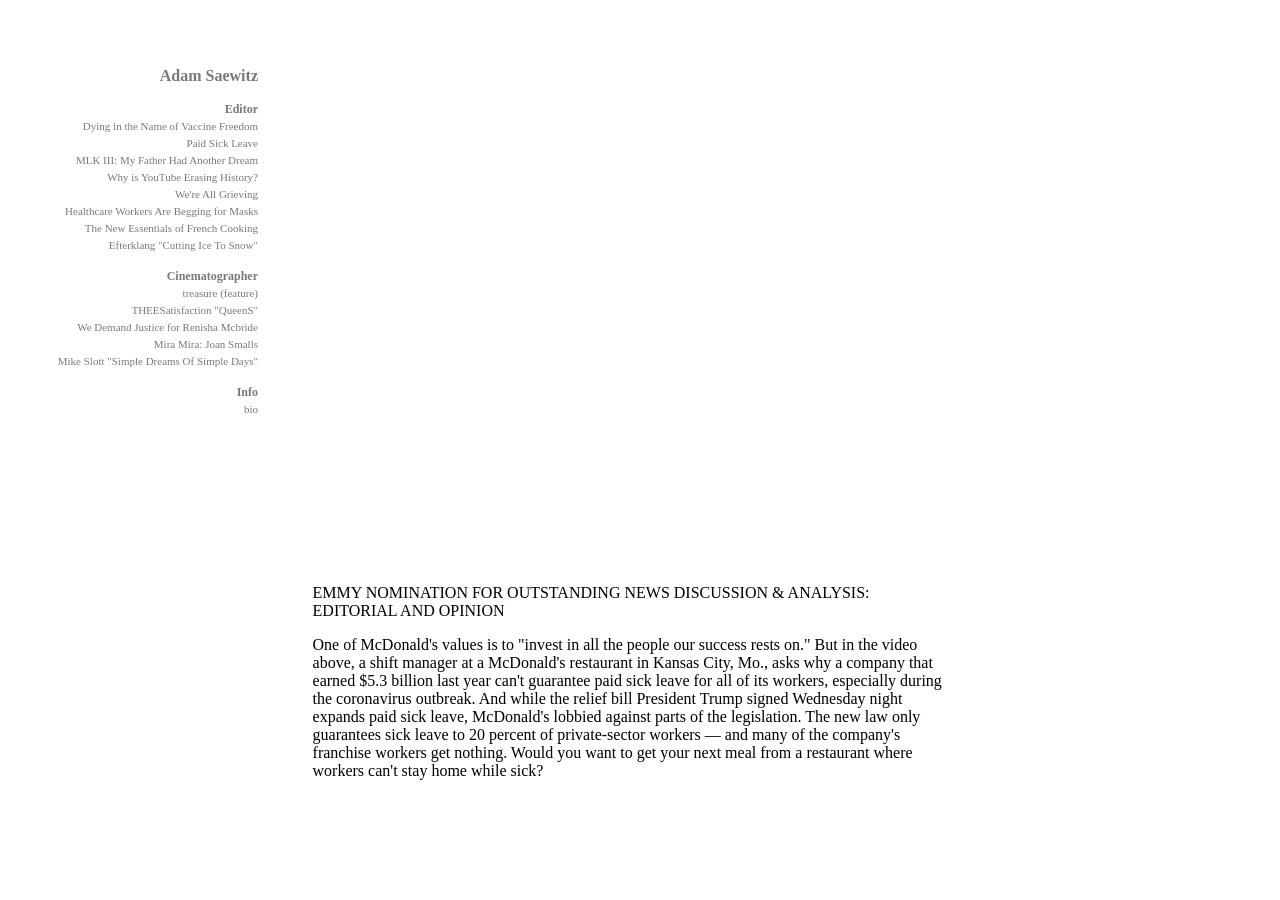
<file: editor/sick-leave.html>
<!DOCTYPE HTML>
<html>
    <head>
        <title>Adam Saewitz</title>
        <link rel="stylesheet" type="text/css" href="../stylesheet.css">
    </head>
    <body>
        <div class="info">
            <div class="sidebar">
                <h3><a href="/">Adam Saewitz</a></h3>
                <ul class="sidebar-categories">
                    <li>
                        Editor
                        <ul>
                            <li><a href="/editor/vaccine-freedom">Dying in the Name of Vaccine Freedom</a></li>
                            <li><a href="/editor/sick-leave">Paid Sick Leave</a></li>
                            <li><a href="/editor/mlk-iii">MLK III: My Father Had Another Dream</a></li>
                            <li><a href="/editor/youtube-erasing-history">Why is YouTube Erasing History?</a></li>
                            <li><a href="/editor/covid-grieving">We're All Grieving</a></li>
                            <li><a href="/editor/covid-equipment">Healthcare Workers Are Begging for Masks</a></li>
                            <li><a href="/editor/french-cooking">The New Essentials of French Cooking</a></li>
                            <li><a href="/editor/efterklang-music">Efterklang "Cutting Ice To Snow"</a></li>
                        </ul>
                    </li>
                    <li>
                        Cinematographer
                        <ul>
                            <li><a href="/cinematographer/treasure">treasure (feature)</a></li>
                            <li><a href="/cinematographer/theesatisfaction">THEESatisfaction "QueenS"</a></li>
                            <li><a href="/cinematographer/renisha-mcbride">We Demand Justice for Renisha Mcbride</a></li>
                            <li><a href="/cinematographer/joan-smalls">Mira Mira: Joan Smalls</a></li>
                            <li><a href="/cinematographer/mike-slott">Mike Slott "Simple Dreams Of Simple Days"</a></li>
                        </ul>
                    </li>
                    <li>
                        Info
                        <ul>
                            <li><a href="/bio">bio</a></li>
                        </ul>
                    </li>
                </ul>
            </div>
            <div class="content">
                <iframe width="800" height="450" src="https://www.youtube.com/embed/0oPbpE5EIgc" title="YouTube video player" frameborder="0" allow="accelerometer; autoplay; clipboard-write; encrypted-media; gyroscope; picture-in-picture; web-share" allowfullscreen></iframe>
                <p>EMMY NOMINATION FOR OUTSTANDING NEWS DISCUSSION & ANALYSIS: EDITORIAL AND OPINION</p>
                <p>One of McDonald's values is to "invest in all the people our success rests on." But in the video above, a shift manager at a McDonald's restaurant in Kansas City, Mo., asks why a company that earned $5.3 billion last year can't guarantee paid sick leave for all of its workers, especially during the coronavirus outbreak.  And while the relief bill President Trump signed Wednesday night expands paid sick leave, McDonald's lobbied against parts of the legislation. The new law only guarantees sick leave to 20 percent of private-sector workers &mdash; and many of the company's franchise workers get nothing. Would you want to get your next meal from a restaurant where workers can't stay home while sick?</p>
            </div>
    </body>
</html>
</file>
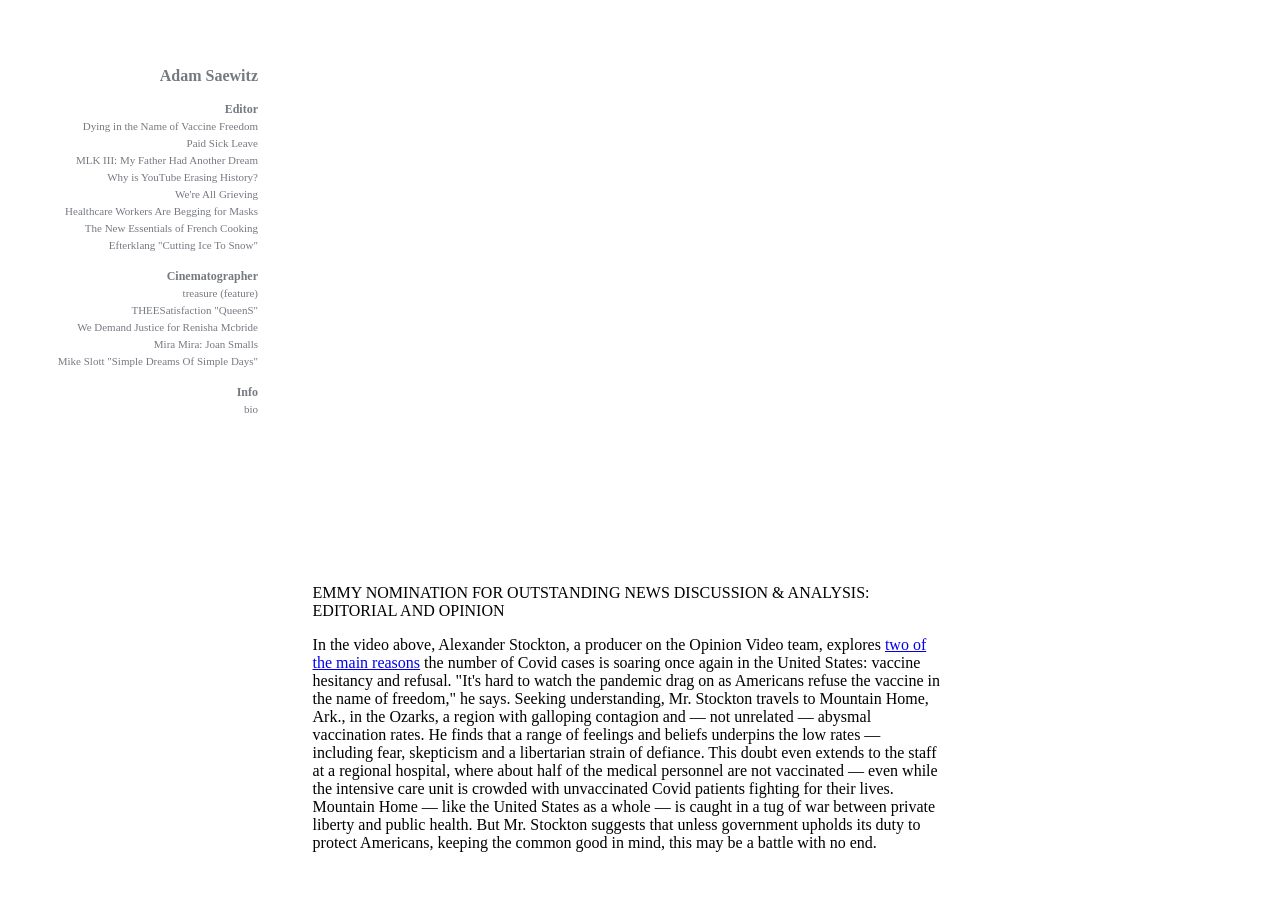
<file: editor/vaccine-freedom.html>
<!DOCTYPE HTML>
<html>
    <head>
        <title>Adam Saewitz</title>
        <link rel="stylesheet" type="text/css" href="../stylesheet.css">
    </head>
    <body>
        <div class="info">
            <div class="sidebar">
                <h3><a href="/">Adam Saewitz</a></h3>
                <ul class="sidebar-categories">
                    <li>
                        Editor
                        <ul>
                            <li><a href="/editor/vaccine-freedom">Dying in the Name of Vaccine Freedom</a></li>
                            <li><a href="/editor/sick-leave">Paid Sick Leave</a></li>
                            <li><a href="/editor/mlk-iii">MLK III: My Father Had Another Dream</a></li>
                            <li><a href="/editor/youtube-erasing-history">Why is YouTube Erasing History?</a></li>
                            <li><a href="/editor/covid-grieving">We're All Grieving</a></li>
                            <li><a href="/editor/covid-equipment">Healthcare Workers Are Begging for Masks</a></li>
                            <li><a href="/editor/french-cooking">The New Essentials of French Cooking</a></li>
                            <li><a href="/editor/efterklang-music">Efterklang "Cutting Ice To Snow"</a></li>
                        </ul>
                    </li>
                    <li>
                        Cinematographer
                        <ul>
                            <li><a href="/cinematographer/treasure">treasure (feature)</a></li>
                            <li><a href="/cinematographer/theesatisfaction">THEESatisfaction "QueenS"</a></li>
                            <li><a href="/cinematographer/renisha-mcbride">We Demand Justice for Renisha Mcbride</a></li>
                            <li><a href="/cinematographer/joan-smalls">Mira Mira: Joan Smalls</a></li>
                            <li><a href="/cinematographer/mike-slott">Mike Slott "Simple Dreams Of Simple Days"</a></li>
                        </ul>
                    </li>
                    <li>
                        Info
                        <ul>
                            <li><a href="/bio">bio</a></li>
                        </ul>
                    </li>
                </ul>
            </div>
            <div class="content">
                <iframe width="800" height="450" src="https://www.youtube.com/embed/pd8P12BXebo" title="YouTube video player" frameborder="0" allow="accelerometer; autoplay; clipboard-write; encrypted-media; gyroscope; picture-in-picture; web-share" allowfullscreen></iframe>
                <p>EMMY NOMINATION FOR OUTSTANDING NEWS DISCUSSION & ANALYSIS: EDITORIAL AND OPINION</p>
                <p>In the video above, Alexander Stockton, a producer on the Opinion Video team, explores <a href="https://www.nytimes.com/2021/07/25/health/coronavirus-vaccine-refusal.html">two of the main reasons</a> the number of Covid cases is soaring once again in the United States: vaccine hesitancy and refusal. "It's hard to watch the pandemic drag on as Americans refuse the vaccine in the name of freedom," he says. Seeking understanding, Mr. Stockton travels to Mountain Home, Ark., in the Ozarks, a region with galloping contagion and &mdash; not unrelated &mdash; abysmal vaccination rates. He finds that a range of feelings and beliefs underpins the low rates &mdash; including fear, skepticism and a libertarian strain of defiance. This doubt even extends to the staff at a regional hospital, where about half of the medical personnel are not vaccinated &mdash; even while the intensive care unit is crowded with unvaccinated Covid patients fighting for their lives. Mountain Home &mdash; like the United States as a whole &mdash; is caught in a tug of war between private liberty and public health. But Mr. Stockton suggests that unless government upholds its duty to protect Americans, keeping the common good in mind, this may be a battle with no end.</p>
            </div>
    </body>
</html>
</file>
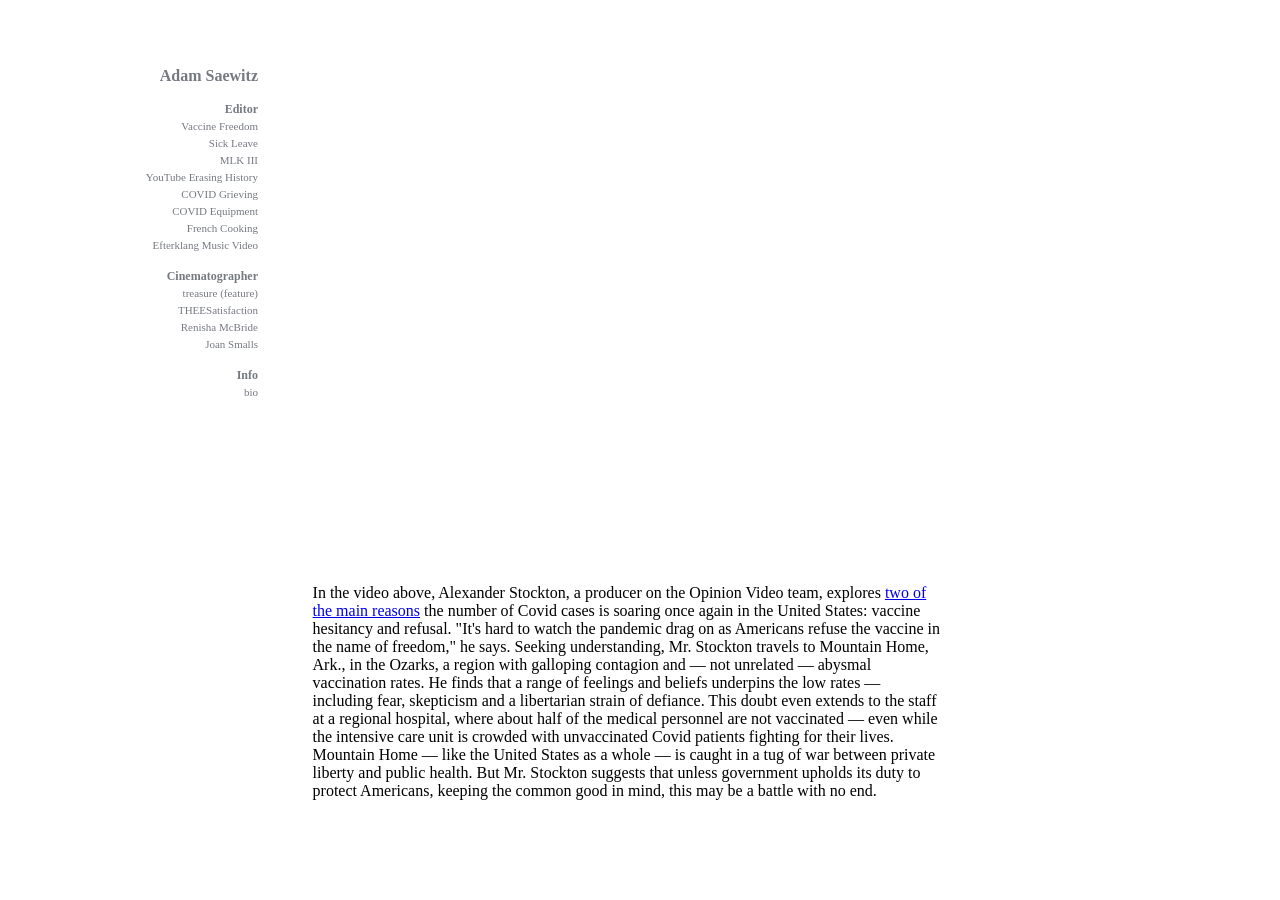
<file: editor/vaccine_freedom.html>
<!DOCTYPE HTML>
<html>
    <head>
        <title>Adam Saewitz</title>
        <link rel="stylesheet" type="text/css" href="../stylesheet.css">
    </head>
    <body>
        <div class="info">
            <div class="sidebar">
                <h3><a href="/">Adam Saewitz</a></h3>
                <ul class="sidebar-categories">
                    <li>
                        Editor
                        <ul>
                            <li><a href="/editor/vaccine_freedom">Vaccine Freedom</a></li>
                            <li><a href="/editor/sick-leave">Sick Leave</a></li>
                            <li><a href="/editor/mlk-iii">MLK III</a></li>
                            <li><a href="/editor/youtube-erasing-history">YouTube Erasing History</a></li>
                            <li><a href="/editor/covid-grieving">COVID Grieving</a></li>
                            <li><a href="/editor/covid-equipment">COVID Equipment</a></li>
                            <li><a href="/editor/french-cooking">French Cooking</a></li>
                            <li><a href="/editor/efterklang-music">Efterklang Music Video</a></li>
                        </ul>
                    </li>
                    <li>
                        Cinematographer
                        <ul>
                            <li><a href="/cinematographer/treasure">treasure (feature)</a></li>
                            <li><a href="/cinematographer/theesatisfaction">THEESatisfaction</a></li>
                            <li><a href="/cinematographer/renisha-mcbride">Renisha McBride</a></li>
                            <li><a href="/cinematographer/joan-smalls">Joan Smalls</a></li>
                        </ul>
                    </li>
                    <li>
                        Info
                        <ul>
                            <li><a href="/bio">bio</a></li>
                        </ul>
                    </li>
                </ul>
            </div>
            <div class="content">
                <iframe width="800" height="450" src="https://www.youtube.com/embed/pd8P12BXebo" title="YouTube video player" frameborder="0" allow="accelerometer; autoplay; clipboard-write; encrypted-media; gyroscope; picture-in-picture; web-share" allowfullscreen></iframe>
                <p>
                    In the video above, Alexander Stockton, a producer on the Opinion Video team, explores <a href="https://www.nytimes.com/2021/07/25/health/coronavirus-vaccine-refusal.html">two of the main reasons</a> the number of Covid cases is soaring once again in the United States: vaccine hesitancy and refusal. "It's hard to watch the pandemic drag on as Americans refuse the vaccine in the name of freedom," he says. Seeking understanding, Mr. Stockton travels to Mountain Home, Ark., in the Ozarks, a region with galloping contagion and &mdash; not unrelated &mdash; abysmal vaccination rates. He finds that a range of feelings and beliefs underpins the low rates &mdash; including fear, skepticism and a libertarian strain of defiance. This doubt even extends to the staff at a regional hospital, where about half of the medical personnel are not vaccinated &mdash; even while the intensive care unit is crowded with unvaccinated Covid patients fighting for their lives. Mountain Home &mdash; like the United States as a whole &mdash; is caught in a tug of war between private liberty and public health. But Mr. Stockton suggests that unless government upholds its duty to protect Americans, keeping the common good in mind, this may be a battle with no end.
                </p>
            </div>
    </body>
</html>
</file>
<file: stylesheet.css>
* {
    font-family: Verdana;
}

li {
    list-style-type: none;
}

.sidebar {
    text-align: right;
    width: 250px;
    color: #757980;
    display: inline-block;
    vertical-align: top;
}

.sidebar a {
    color: #757980;
    text-decoration: none;
}

.sidebar ul {
    padding: 0;
}

.sidebar li {
    font-weight: normal;
}

.sidebar h3 {
    font-size: 16px;
}

.sidebar > ul > li {
    font-weight: bold;
    margin-bottom: 14px;
    font-size: 12px;
    line-height: 17px;
}

.sidebar > ul > li > ul > li {
    font-size: 11px;
}

.info {
    margin-top: 4%;
}

.content {
    display: inline-block;
    width: 50%;
    margin-top: 5%;
    margin-left: 4%;
}
</file>
